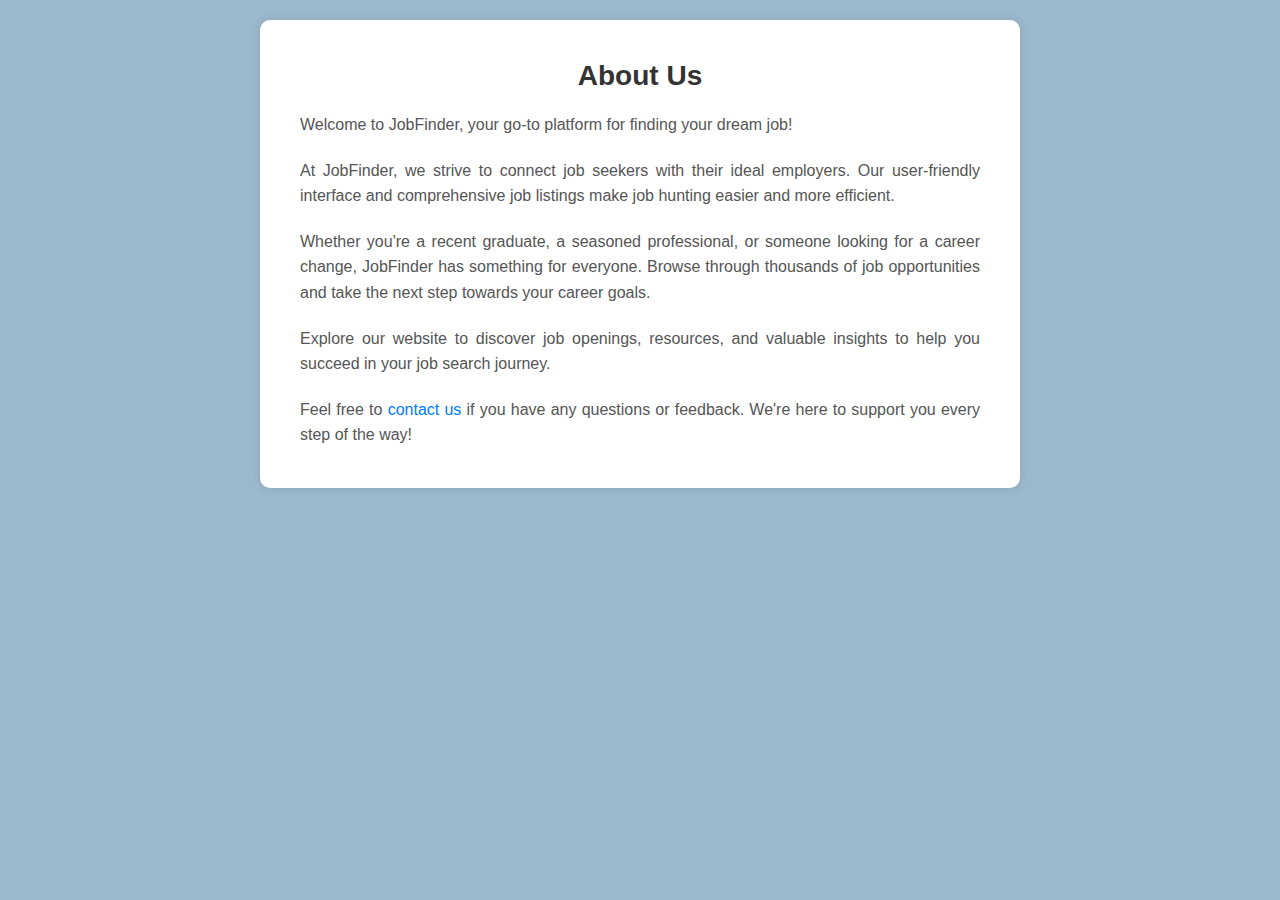
<file: 2.html>
<!DOCTYPE html>
<html lang="en">
<head>
  <meta charset="UTF-8">
  <meta name="viewport" content="width=device-width, initial-scale=1.0">
  <title>About Us</title>
  <style>
    /* Inline CSS */
    * {
      margin: 0;
      padding: 0;
      box-sizing: border-box;
    }

    body {
      font-family: 'Segoe UI', Tahoma, Geneva, Verdana, sans-serif;
      background-color: #9bb8cd;
    }

    .container {
      max-width: 800px;
      margin: auto;
      padding: 20px;
    }

    .about-section {
      background-color: #fff;
      border-radius: 10px;
      box-shadow: 0 0 10px rgba(0, 0, 0, 0.1);
      padding: 40px;
      margin-bottom: 20px;
      animation: gradientAnimation 5s infinite alternate;
    }

    @keyframes gradientAnimation {
      0% {
        background-color: #fff;
      }
      50% {
        background-color: #f0f0f0;
      }
      100% {
        background-color: #fff;
      }
    }

    .about-section h2 {
      font-size: 28px;
      margin-bottom: 20px;
      color: #333;
      text-align: center;
    }

    .about-content {
      text-align: justify;
      line-height: 1.6;
      color: #555;
    }

    .about-content p {
      margin-bottom: 20px;
    }

    .about-content p:last-child {
      margin-bottom: 0;
    }

    .about-content a {
      color: #007bff;
      text-decoration: none;
      transition: color 0.3s;
    }

    .about-content a:hover {
      color: #0056b3;
    }

    /* Animation */
    @keyframes fadeInUp {
      from {
        opacity: 0;
        transform: translateY(20px);
      }
      to {
        opacity: 1;
        transform: translateY(0);
      }
    }

    .fade-up {
      animation: fadeInUp 1s ease-out;
    }
  </style>
</head>
<body>
  <div class="container">
    <div class="about-section fade-up">
      <h2>About Us</h2>
      <div class="about-content">
        <p>Welcome to JobFinder, your go-to platform for finding your dream job!</p>
        <p>At JobFinder, we strive to connect job seekers with their ideal employers. Our user-friendly interface and comprehensive job listings make job hunting easier and more efficient.</p>
        <p>Whether you're a recent graduate, a seasoned professional, or someone looking for a career change, JobFinder has something for everyone. Browse through thousands of job opportunities and take the next step towards your career goals.</p>
        <p>Explore our website to discover job openings, resources, and valuable insights to help you succeed in your job search journey.</p>
        <p>Feel free to <a href="#">contact us</a> if you have any questions or feedback. We're here to support you every step of the way!</p>
      </div>
    </div>
  </div>
</body>
</html>
</file>
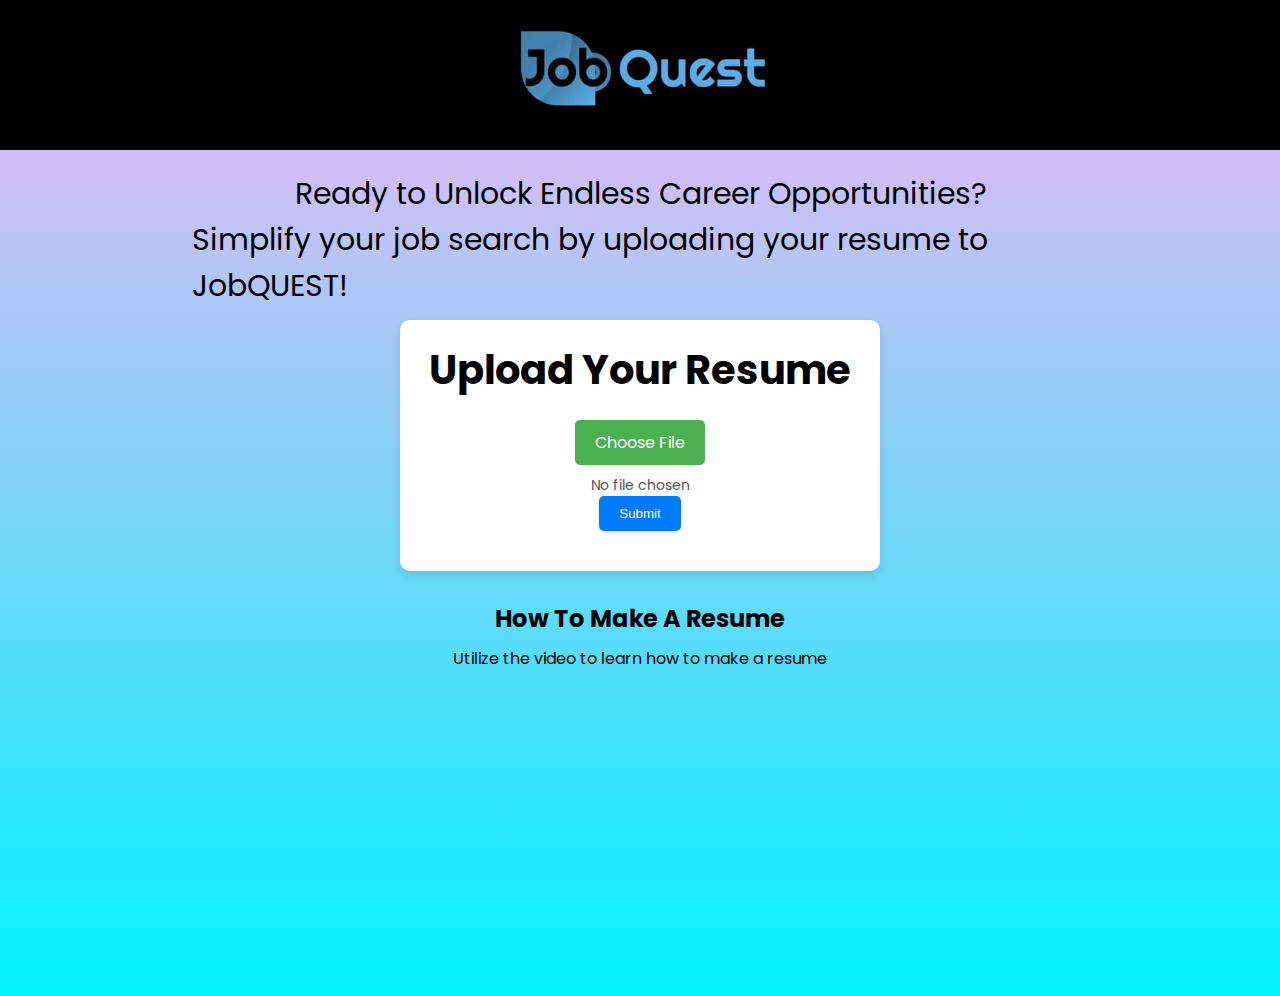
<file: resume.html>
<!DOCTYPE html>
<html lang="en">
<head>
  <meta charset="UTF-8">
  <meta name="viewport" content="width=device-width, initial-scale=1.0">
  <title>Your Resume</title>
  <link rel="stylesheet" href="resume.css">
</head>
<body>
  <div class="nav">
    <img class="logo" src="WhatsApp Image 2024-03-16 at 16.16.36.jpeg" alt="">
  </div>
  <div class="header">
    <div class="tagline">
      <div>Ready to Unlock Endless Career Opportunities?</div>
      <div>Simplify your job search by uploading your resume to JobQUEST!</div>
    </div>
  </div>
  <div class="container">
    <h1>Upload Your Resume</h1>
    <div class="upload-container">
      <form id="resumeForm" action="shortlist.html" method="post">
        <input type="file" id="resumeUpload" accept=".pdf,.doc,.docx" name="resume">
        <label for="resumeUpload" class="upload-btn">Choose File</label>
        <span id="fileName">No file chosen</span>
        <a href="shortlist.html"><button type="submit" class="submit-btn">Submit</button></a>
      </form>
    </div>
  </div>
  <div class="madhav">
    
    <h2>How To Make A Resume</h2>
    <p>Utilize the video to learn how to make a resume</p>
    <iframe width="560" height="315" src="https://www.youtube.com/embed/y3R9e2L8I9E?si=vBqowJzrqL-L7eMR" title="YouTube video player" frameborder="0" allow="accelerometer; autoplay; clipboard-write; encrypted-media; gyroscope; picture-in-picture; web-share" allowfullscreen></iframe>
 </div>


  <script>
    // JavaScript Code
    document.addEventListener("DOMContentLoaded", function() {
      const fileInput = document.getElementById('resumeUpload');
      const fileNameDisplay = document.getElementById('fileName');
      const resumeForm = document.getElementById('resumeForm');

      fileInput.addEventListener('change', function() {
        const fileName = this.files[0].name;
        fileNameDisplay.textContent = fileName;
      });

      resumeForm.addEventListener('submit', function(event) {
        event.preventDefault();
        window.location.href = 'shortlist.html';
      });
    });
  </script>
</body>
</html>
</file>
<file: resume.css>
/* CSS Styles */
 @import url('https://fonts.googleapis.com/css2?family=Poppins:ital,wght@0,100;0,200;0,300;0,400;0,500;0,600;0,700;0,800;0,900;1,100;1,200;1,300;1,400;1,500;1,600;1,700;1,800;1,900&display=swap');
 *{
    margin: 0;
    padding: 0;
    box-sizing: border-box;
  }
  .nav{
    height: 150px;
    background-color: black;
    display: flex;
    align-items: center;
    justify-content: center;
    margin-bottom: 40px;
  }
  .logo{
    height: 150px;
  }
  body {
    font-family: 'Poppins', sans-serif; 
    background: linear-gradient(to bottom, #f8b5f3, #00f2fe);
    margin: 0;
    padding: 0;
  }
  .header{
    height: 100px;
    padding: 0 15%;
    display: flex;
    align-items: center;
    justify-content: center;
    font-size: 1.5rem;
  }
  .tagline{
    display: flex;
    flex-direction: column;
    align-items: center;
    justify-content: center;
    font-size: 2rem;
  }
  .tagline div{
    
    font-size: 30px;
   
  }
  .container {
    
    max-width: 600px;
    margin: 30px 400px;
    padding: 20px;
    background-color: #fff;
    border-radius: 10px;
    box-shadow: 0 4px 8px rgba(0, 0, 0, 0.1);
    text-align: center;
  }
  h1 {
    margin-bottom: 20px;
    font-size: 40px;
  }
  .upload-container {
    margin-bottom: 20px;
  }
  .upload-btn {
    display: inline-block;
    padding: 10px 20px;
    background-color: #4caf50;
    color: #fff;
    border: none;
    border-radius: 5px;
    cursor: pointer;
    transition: background-color 0.3s;
  }
  .upload-btn:hover {
    background-color: #45a049;
  }
  #resumeUpload {
    display: none;
  }
  #fileName {
    display: block;
    margin-top: 10px;
    font-size: 14px;
    color: #555;
  }
  .submit-btn {
    padding: 10px 20px;
    background-color: #007bff;
    color: #fff;
    border: none;
    border-radius: 5px;
    cursor: pointer;
    transition: background-color 0.3s;
  }
  .submit-btn:hover {
    background-color: #0056b3;
  }
.madhav{
    margin-top: 20px;
    display: flex;
    flex-direction: column;
    align-items: center;
    justify-content: center;
}
.madhav p{
    margin: 10px 0px;
}
</file>
